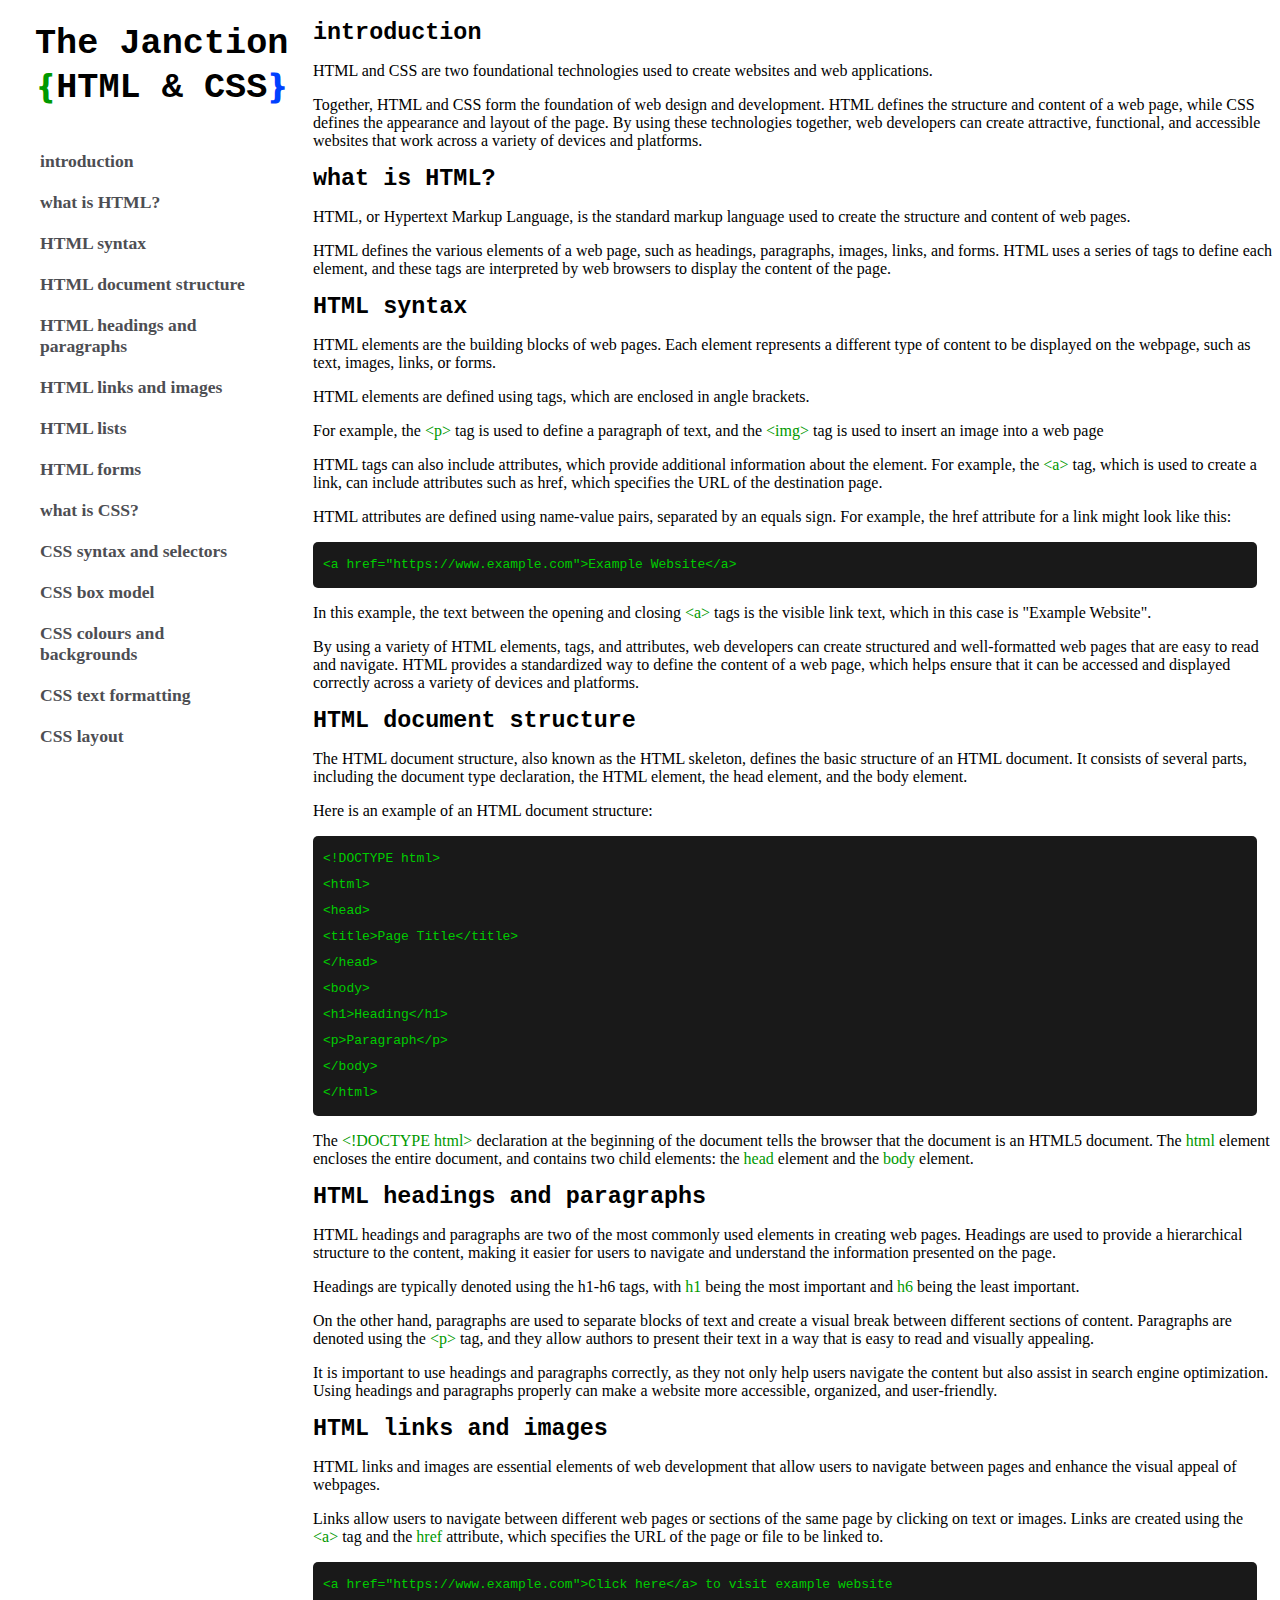
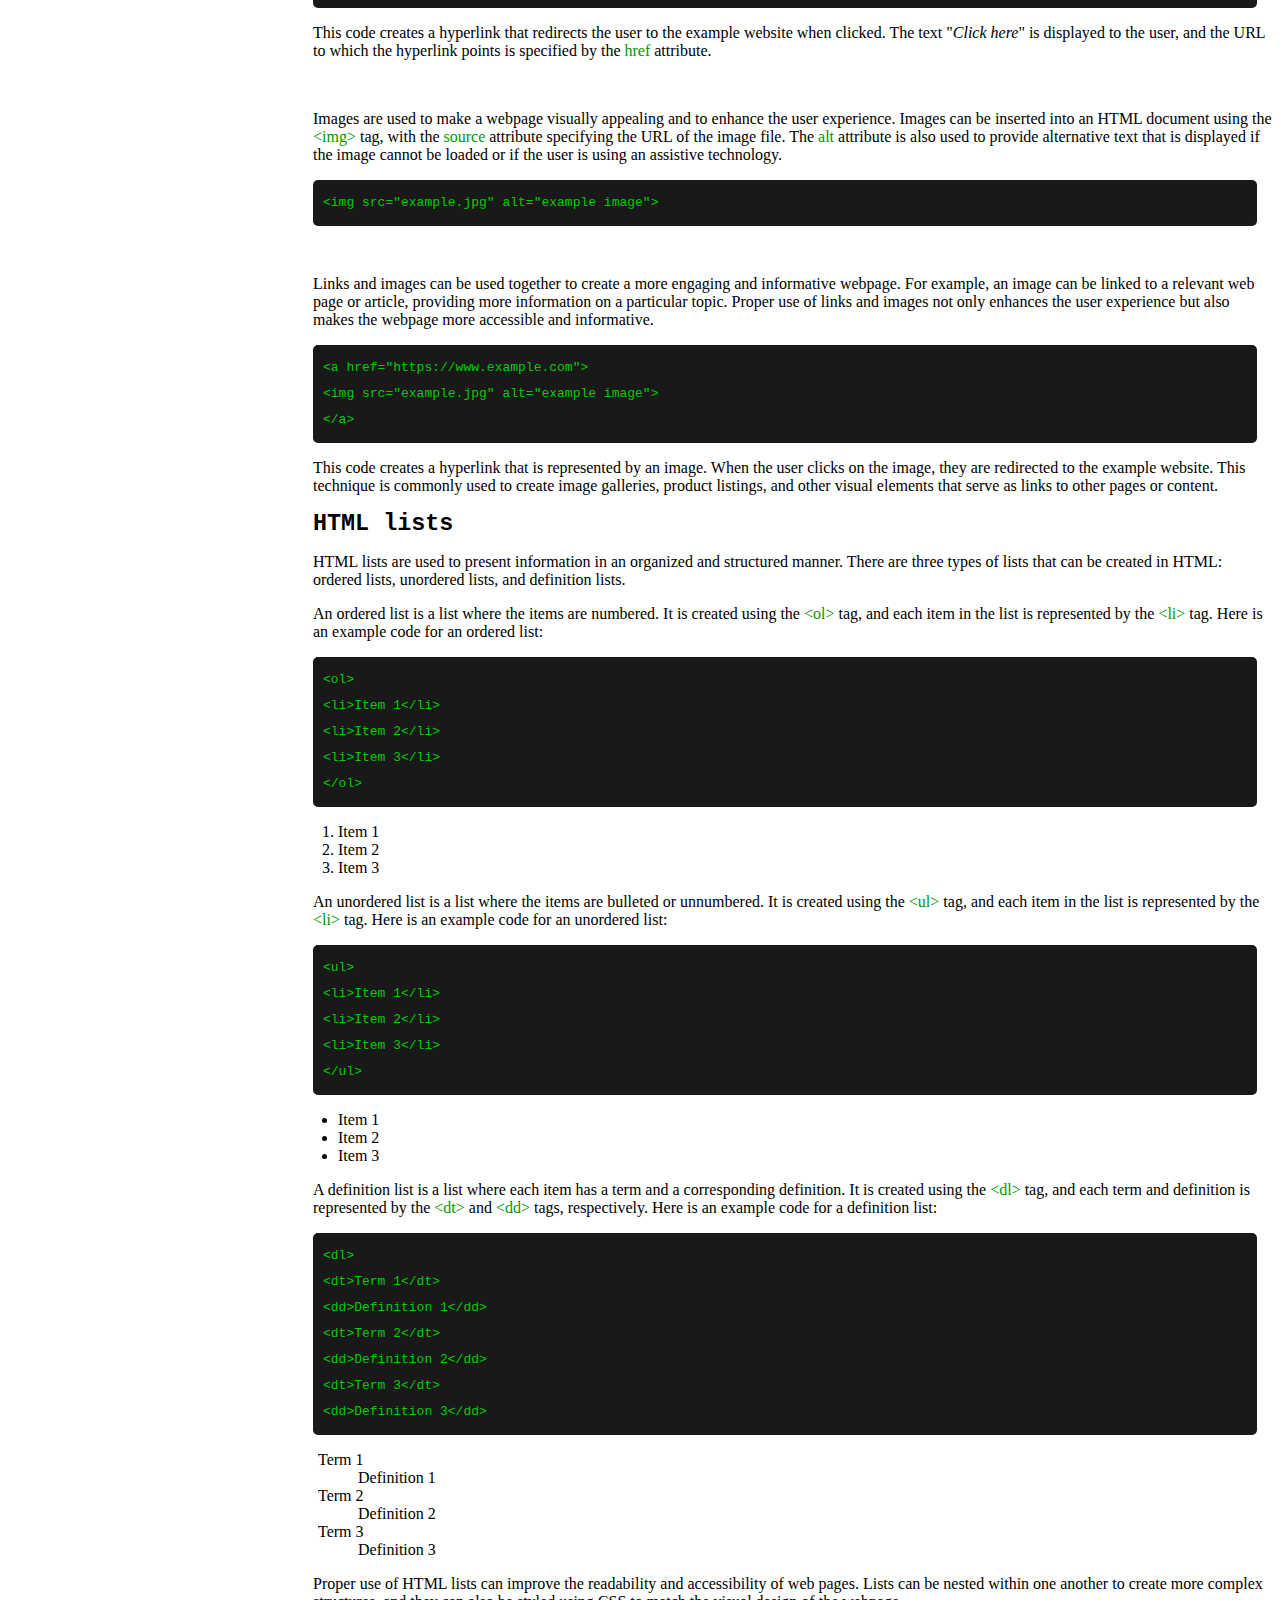
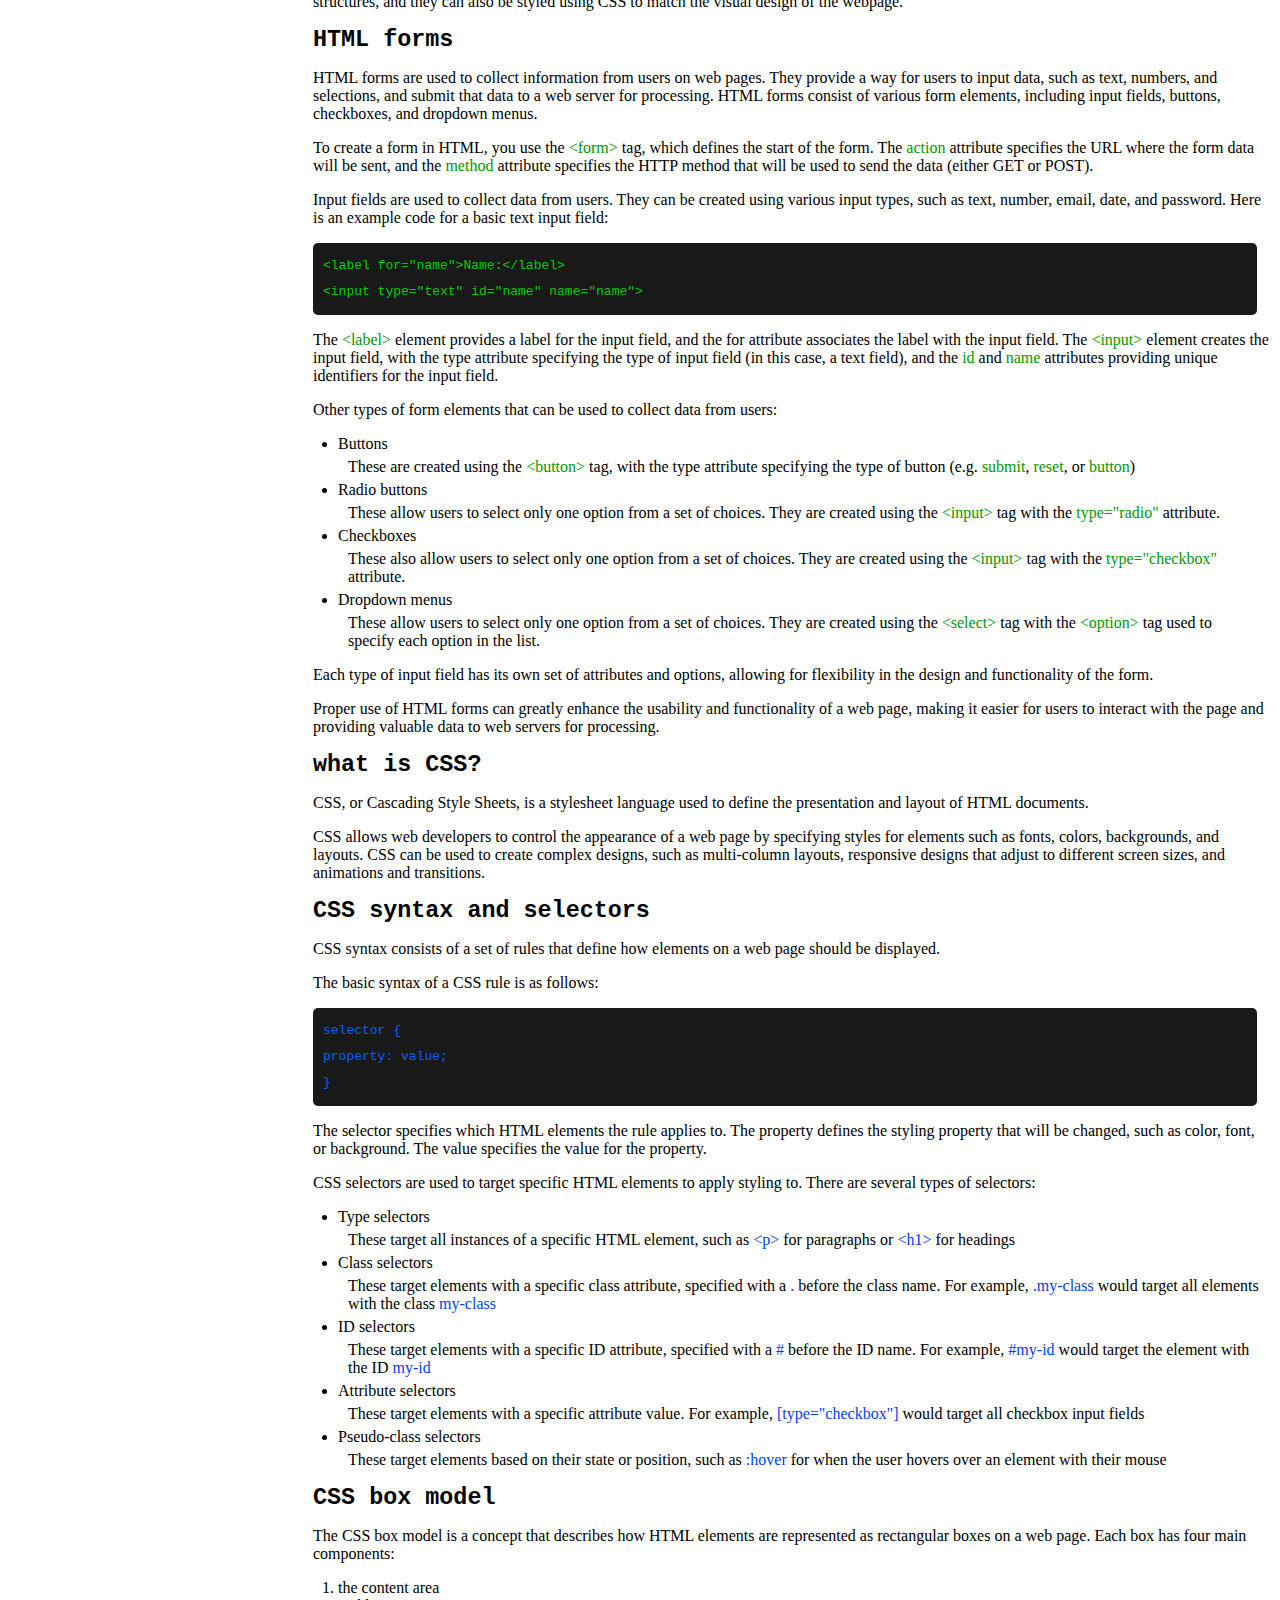
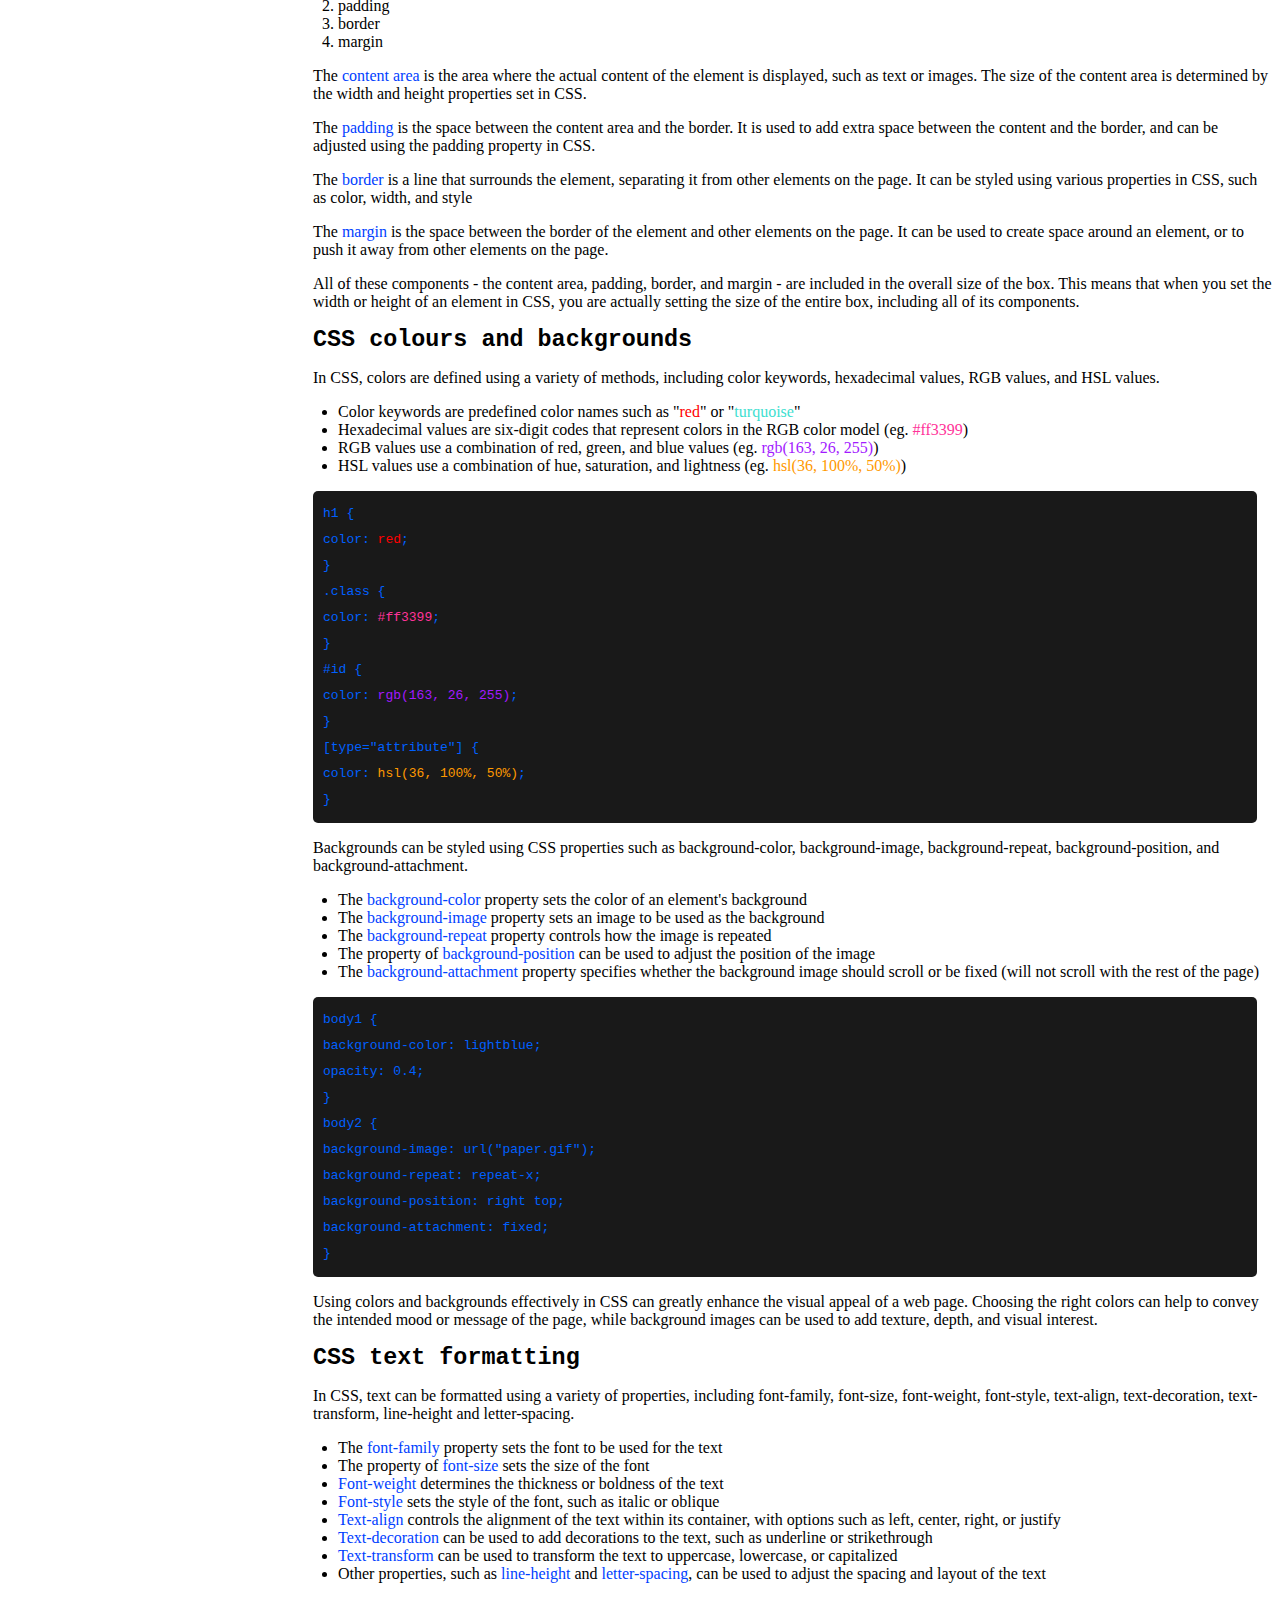
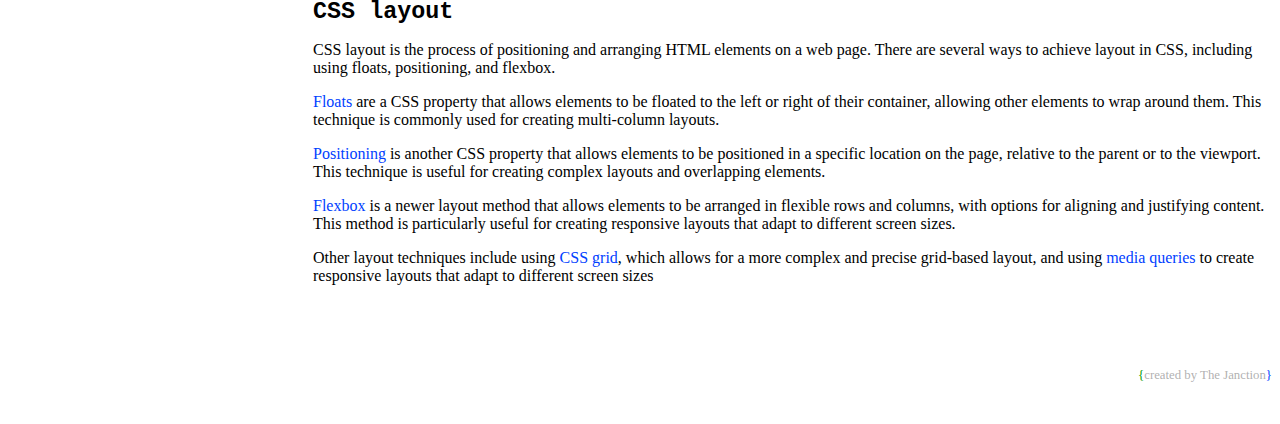
<file: index.html>
<!DOCTYPE html>
<html lang="en">
<head>
    <meta charset="UTF-8">
    <meta name="viewport" content="width=device-width, initial-scale=1.0">
    <title>Technical Documentation</title>
    <style>
        body {
  min-width: 290px;
 
}

#main-doc {
    position: relative;
    margin-left: 290px;
    margin-top: 20px;}

header {
  display: inline;
}

h1 {
  font-family: monospace;
  font-size: 2.2rem;
  padding-left: 20px;
  display: block;
  white-space: nowrap;
}

.green {
  color: #009900
}

.blue {
  color: #0040ff;
}

.pink {
  color: #ff3399
}

.red {
  color: red;
}

.turquoise {
  color: turquoise;
}

.orange {
  color: hsl(36, 100%, 50%);
}

.purple {
  color: rgb(163, 26, 255);
}

#navbar { 
  position: fixed;
  min-width: 290px;
  top: 0px;
  left: 0px;
  z-index: 1;
  width: 300px;
  height: 100%;
  background-color: #ffffff;
}

#navbar a {
  display: block;
  padding: 10px 30px;
  color: #4d4e53;
  text-decoration: none;
  cursor: pointer;
  font-family: Chakra Petch, serif;
  font-weight: bold;
}

#navbar a:hover {
  color: #009900;
}

a#nav-css:hover {
  color: #0040ff;
}

a#nav-css2:hover {
  color: #0040ff;
}

a#nav-css3:hover {
  color: #0040ff;
}

a#nav-css4:hover {
  color: #0040ff;
}

a#nav-css5:hover {
  color: #0040ff;
}

a#nav-css6:hover {
  color: #0040ff;
}

#navbar ul {
  list-style-type: none;
  padding: 10px;
  margin: 0;
  overflow-y: auto;
  overflow-x: hidden;
  height: 80%;
  font-family: monospace;
  font-size: 1.1rem
}

#navbar li {
  color: #000000;
  list-style: none;
  position: relative;
  width: 100%;}

  header {
    color: black;
    margin: 15px;
    font-size: 1.8em;
    font-weight: bold;
    text-align: left;
    font-family: monospace;
    display: block;
  }

  p {
    margin-left: 15px;
    font-family: Georgia;
  }

code {
  display: block;
  text-align: left;
  white-space: pre-line;
  word-break: normal;
  word-wrap: normal;
  line-height: 2;
  background-color: rgba(0, 0, 0, 0.9);
  color: #00cc00;
  padding: 10px;
  margin: 15px;
  border-radius: 5px;
  overflow: hidden;
}

.css-code {
  color: #0060ff;
}

dl {
  padding-left: 20px;
}

li {
  font-family: Georgia;
}

.form-list {
  margin: 5px 10px;
}

.credit {
  font-size: 0.8rem;
  text-align: right;
  color: rgba(168, 168, 168, 0.9)
}

@media only screen and (max-width: 640px) {
  /* For mobile phones: */
  #main-doc {
    margin-left: -10px;
  }
    #navbar{
    height: 100%;
    position: static;
    width: 50%;
    min-width: 50%;
  }}
    </style>
    </head>
<body>

<nav id="navbar">
    <header><h1>The Janction <br><span class="green">&#10100;</span>HTML & CSS<span class="blue">&#10101;</span></br></h1></header>
    <ul>
      <li><a class="nav-link" href="#introduction">introduction</a></li>
      <li><a class="nav-link"  href="#what_is_HTML?">what is HTML?</a></li>
      <li><a class="nav-link"  href="#HTML_syntax">HTML syntax</a></li>
      <li><a class="nav-link"  href="#HTML_document_structure">HTML document structure</a></li>
      <li><a class="nav-link"  href="#HTML_headings_and_paragraphs">HTML headings and paragraphs</a></li>
      <li><a class="nav-link"  href="#HTML_links_and_images">HTML links and images</a></li>
      <li><a class="nav-link"  href="#HTML_lists">HTML lists</a></li>
      <li><a class="nav-link"  href="#HTML_forms">HTML forms</a></li>
      <li><a class="nav-link" id= "nav-css"  href="#what_is_CSS?">what is CSS?</a></li>
      <li><a class="nav-link" id= "nav-css2" href="#CSS_syntax_and_selectors">CSS syntax and selectors</a></li>
      <li><a class="nav-link" id= "nav-css3"  href="#CSS_box_model">CSS box model</a></li>
      <li><a class="nav-link" id= "nav-css4" href="#CSS_colours_and_backgrounds">CSS colours and backgrounds</a></li>
      <li><a class="nav-link" id= "nav-css5" href="#CSS_text_formatting">CSS text formatting</a></li>
      <li><a class="nav-link" id= "nav-css6" href="#CSS_layout">CSS layout</a></li>
      <br><br>
  </nav>

  <main id="main-doc">
    <section class="main-section" id="introduction">
      <header>
        introduction
      </header>
      <article>
        <p>HTML and CSS are two foundational technologies used to create websites and web applications.</p>
        <p>Together, HTML and CSS form the foundation of web design and development. HTML defines the structure and content of a web page, while CSS defines the appearance and layout of the page. By using these technologies together, web developers can create attractive, functional, and accessible websites that work across a variety of devices and platforms.</p>
      </article>
    </section>
    <section class="main-section" id="what_is_HTML?">
      <header>
        what is HTML?
      </header>
      <article>
        <p>HTML, or Hypertext Markup Language, is the standard markup language used to create the structure and content of web pages.</p>
        <p> HTML defines the various elements of a web page, such as headings, paragraphs, images, links, and forms. HTML uses a series of tags to define each element, and these tags are interpreted by web browsers to display the content of the page.</p>
      </article>
    </section>
    <section class="main-section" id="HTML_syntax">
      <header>
        HTML syntax
      </header>
      <article>
        <p>HTML elements are the building blocks of web pages. Each element represents a different type of content to be displayed on the webpage, such as text, images, links, or forms.</p><p>HTML elements are defined using tags, which are enclosed in angle brackets.</p>
        <p>For example, the <span class="green">&lt;p&gt;</span> tag is used to define a paragraph of text, and the <span class="green">&lt;img&gt;</span> tag is used to insert an image into a web page</p>
        <p>HTML tags can also include attributes, which provide additional information about the element. For example, the <span class="green">&lt;a&gt;</span> tag, which is used to create a link, can include attributes such as href, which specifies the URL of the destination page.</p>
        <p>HTML attributes are defined using name-value pairs, separated by an equals sign. For example, the href attribute for a link might look like this:</p>
        <code>&lt;a href="https://www.example.com"&gt;Example Website&lt;/a&gt;</code>
        <p>In this example, the text between the opening and closing <span class="green">&lt;a&gt;</span> tags is the visible link text, which in this case is "Example Website".</p>
        <p>By using a variety of HTML elements, tags, and attributes, web developers can create structured and well-formatted web pages that are easy to read and navigate. HTML provides a standardized way to define the content of a web page, which helps ensure that it can be accessed and displayed correctly across a variety of devices and platforms.</p>
      </article>
    </section>
    <section class="main-section" id="HTML_document_structure">
      <header>
        HTML document structure
      </header>
      <article>
        <p>The HTML document structure, also known as the HTML skeleton, defines the basic structure of an HTML document. It consists of several parts, including the document type declaration, the HTML element, the head element, and the body element.</p>
<p>Here is an example of an HTML document structure:</p>
<code>&lt;!DOCTYPE html&gt;
  &lt;html&gt;
  &lt;head&gt;
  &lt;title&gt;Page Title&lt;/title&gt;
  &lt;/head&gt;
  &lt;body&gt;
  &lt;h1&gt;Heading&lt;/h1&gt;
  &lt;p&gt;Paragraph&lt;/p&gt;
  &lt;/body&gt;
  &lt;/html&gt;
</code>
<p>The <span class="green">&lt;!DOCTYPE html&gt;</span> declaration at the beginning of the document tells the browser that the document is an HTML5 document. The <span class="green">html</span> element encloses the entire document, and contains two child elements: the <span class="green">head</span> element and the <span class="green">body</span> element.</p>
      </article>
    </section>
    <section class="main-section" id="HTML_headings_and_paragraphs">
      <header>
        HTML headings and paragraphs
      </header>
      <article>
        <p>HTML headings and paragraphs are two of the most commonly used elements in creating web pages. Headings are used to provide a hierarchical structure to the content, making it easier for users to navigate and understand the information presented on the page.</p><p>Headings are typically denoted using the h1-h6 tags, with <span class="green">h1</span> being the most important and <span class="green">h6</span> being the least important.</p>
        <p>On the other hand, paragraphs are used to separate blocks of text and create a visual break between different sections of content. Paragraphs are denoted using the <span class="green">&lt;p&gt;</span> tag, and they allow authors to present their text in a way that is easy to read and visually appealing.</p>
        <p>It is important to use headings and paragraphs correctly, as they not only help users navigate the content but also assist in search engine optimization. Using headings and paragraphs properly can make a website more accessible, organized, and user-friendly.</p>
      </article>
    </section>
    <section class="main-section" id="HTML_links_and_images">
      <header>
        HTML links and images
      </header>
      <article>
        <p>HTML links and images are essential elements of web development that allow users to navigate between pages and enhance the visual appeal of webpages. </p>
        <p>Links allow users to navigate between different web pages or sections of the same page by clicking on text or images. Links are created using the <span class="green">&lt;a&gt;</span> tag and the <span class="green">href</span> attribute, which specifies the URL of the page or file to be linked to.</p>
        <code>&lt;a href="https://www.example.com"&gt;Click here&lt;/a&gt; to visit example website</code>
        <p>This code creates a hyperlink that redirects the user to the example website when clicked. The text "<i>Click here</i>" is displayed to the user, and the URL to which the hyperlink points is specified by the <span class="green">href</span> attribute.</p>
        <br>
      <p>Images are used to make a webpage visually appealing and to enhance the user experience. Images can be inserted into an HTML document using the <span class="green">&lt;img&gt;</span> tag, with the <span class="green">source</span> attribute specifying the URL of the image file. The <span class="green">alt</span> attribute is also used to provide alternative text that is displayed if the image cannot be loaded or if the user is using an assistive technology.</p>
<code>&lt;img src="example.jpg" alt="example image"&gt;</code>
<br>
<p>Links and images can be used together to create a more engaging and informative webpage. For example, an image can be linked to a relevant web page or article, providing more information on a particular topic. Proper use of links and images not only enhances the user experience but also makes the webpage more accessible and informative.</p>
<code>&lt;a href="https://www.example.com"&gt;
    &lt;img src="example.jpg" alt="example image"&gt;
&lt;/a&gt;</code>
<p>This code creates a hyperlink that is represented by an image. When the user clicks on the image, they are redirected to the example website. This technique is commonly used to create image galleries, product listings, and other visual elements that serve as links to other pages or content.</p>
      </article>
    </section>
    <section class="main-section" id="HTML_lists">
      <header>
        HTML lists
      </header>
      <article>
        <p>HTML lists are used to present information in an organized and structured manner. There are three types of lists that can be created in HTML: ordered lists, unordered lists, and definition lists.</p>
        <p>An ordered list is a list where the items are numbered. It is created using the <span class="green">&lt;ol&gt;</span> tag, and each item in the list is represented by the <span class="green">&lt;li&gt;</span> tag. Here is an example code for an ordered list:</p>
        <code>&lt;ol&gt;
    &lt;li&gt;Item 1&lt;/li&gt;
    &lt;li&gt;Item 2&lt;/li&gt;
    &lt;li&gt;Item 3&lt;/li&gt;
&lt;/ol></code>
<ol>
<li>Item 1</li>
<li>Item 2</li>
<li>Item 3</li>
</ol>
<p>An unordered list is a list where the items are bulleted or unnumbered. It is created using the <span class="green">&lt;ul&gt;</span> tag, and each item in the list is represented by the <span class="green">&lt;li&gt;</span> tag. Here is an example code for an unordered list:</p>
<code>&lt;ul&gt;
    &lt;li&gt;Item 1&lt;/li&gt;
    &lt;li&gt;Item 2&lt;/li&gt;
    &lt;li&gt;Item 3&lt;/li&gt;
&lt;/ul&gt;</code>
<p><ul>
<li>Item 1</li>
<li>Item 2</li>
<li>Item 3</li>
</ul></p>
<p>A definition list is a list where each item has a term and a corresponding definition. It is created using the <span class="green">&lt;dl&gt;</span> tag, and each term and definition is represented by the <span class="green">&lt;dt&gt;</span> and <span class="green">&lt;dd&gt;</span> tags, respectively. Here is an example code for a definition list:</p>
<code>&lt;dl&gt;
    &lt;dt&gt;Term 1&lt;/dt&gt;
    &lt;dd&gt;Definition 1&lt;/dd&gt;
    &lt;dt&gt;Term 2&lt;/dt&gt;
    &lt;dd&gt;Definition 2&lt;/dd&gt;
    &lt;dt&gt;Term 3&lt;/dt&gt;
    &lt;dd&gt;Definition 3&lt;/dd&gt;
</dl></code>
<dl>
<dt>Term 1</dt>
<dd>Definition 1</dd>
<dt>Term 2</dt>
<dd>Definition 2</dd>
<dt>Term 3</dt>
<dd>Definition 3</dd>
</dl>
<p>Proper use of HTML lists can improve the readability and accessibility of web pages. Lists can be nested within one another to create more complex structures, and they can also be styled using CSS to match the visual design of the webpage.</p>
      </article>
    </section>
    <section class="main-section" id="HTML_forms">
      <header>
        HTML forms
      </header>
      <article>
        <p>HTML forms are used to collect information from users on web pages. They provide a way for users to input data, such as text, numbers, and selections, and submit that data to a web server for processing. HTML forms consist of various form elements, including input fields, buttons, checkboxes, and dropdown menus.</p>
        <p>To create a form in HTML, you use the <span class="green">&lt;form&gt;</span> tag, which defines the start of the form. The <span class="green">action</span> attribute specifies the URL where the form data will be sent, and the <span class="green">method</span> attribute specifies the HTTP method that will be used to send the data (either GET or POST).</p>
        <p>Input fields are used to collect data from users. They can be created using various input types, such as text, number, email, date, and password. Here is an example code for a basic text input field:</p>
        <code>&lt;label for="name"&gt;Name:&lt;/label&gt;
&lt;input type="text" id="name" name="name"&gt;</code>
<p>The <span class="green">&lt;label&gt;</span> element provides a label for the input field, and the for attribute associates the label with the input field. The <span class="green">&lt;input&gt;</span> element creates the input field, with the type attribute specifying the type of input field (in this case, a text field), and the <span class="green">id</span> and <span class="green">name</span> attributes providing unique identifiers for the input field.</p>
<p>Other types of form elements that can be used to collect data from users:</p>
<ul>
  <li>Buttons</li>
  <p class="form-list">These are created using the <span class="green">&lt;button&gt;</span> tag, with the type attribute specifying the type of button (e.g. <span class="green">submit</span>, <span class="green">reset</span>, or <span class="green">button</span>)</p>
  <li>Radio buttons</li>
  <p class="form-list">These allow users to select only one option from a set of choices. They are created using the <span class="green">&lt;input&gt;</span> tag with the <span class="green">type="radio"</span> attribute.</p>
  <li>Checkboxes</li>
  <p class="form-list">These also allow users to select only one option from a set of choices. They are created using the <span class="green">&lt;input&gt;</span> tag with the <span class="green">type="checkbox"</span> attribute.</p>
  <li>Dropdown menus</li>
  <p class="form-list">These allow users to select only one option from a set of choices. They are created using the <span class="green">&lt;select&gt;</span> tag with the <span class="green">&lt;option&gt;</span> tag used to specify each option in the list.</p>
</ul>
<p> Each type of input field has its own set of attributes and options, allowing for flexibility in the design and functionality of the form.
</p>
<p>Proper use of HTML forms can greatly enhance the usability and functionality of a web page, making it easier for users to interact with the page and providing valuable data to web servers for processing.</p>
      </article>
    </section>
    <section class="main-section" id="what_is_CSS?">
      <header>
        what is CSS?
      </header>
      <article>
        <p>CSS, or Cascading Style Sheets, is a stylesheet language used to define the presentation and layout of HTML documents.</p>
        <p> CSS allows web developers to control the appearance of a web page by specifying styles for elements such as fonts, colors, backgrounds, and layouts. CSS can be used to create complex designs, such as multi-column layouts, responsive designs that adjust to different screen sizes, and animations and transitions.</p>
      </article>
    </section>
    <section class="main-section" id="CSS_syntax_and_selectors">
      <header>
        CSS syntax and selectors
      </header>
      <article>
        <p>CSS syntax consists of a set of rules that define how elements on a web page should be displayed.</p>
        <p>The basic syntax of a CSS rule is as follows:</p>
        <code class="css-code">selector {
    property: value;
}</code>
<p>The selector specifies which HTML elements the rule applies to. The property defines the styling property that will be changed, such as color, font, or background. The value specifies the value for the property.</p>
<p>CSS selectors are used to target specific HTML elements to apply styling to. There are several types of selectors:</p>
<ul>
  <li>Type selectors</li>
  <p class="form-list">These target all instances of a specific HTML element, such as <span class="blue">&lt;p&gt;</span> for paragraphs or <span class="blue">&lt;h1&gt;</span> for headings</p>
  <li>Class selectors</li>
  <p class="form-list"> These target elements with a specific class attribute, specified with a <span class="blue">.</span> before the class name. For example, <span class="blue">.my-class</span> would target all elements with the class <span class="blue">my-class</span></p>
  <li>ID selectors</li>
  <p class="form-list">These target elements with a specific ID attribute, specified with a <span class="blue">#</span> before the ID name. For example, <span class="blue">#my-id</span> would target the element with the ID <span class="blue">my-id</span></p>
  <li>Attribute selectors</li>
  <p class="form-list">These target elements with a specific attribute value. For example, <span class="blue">[type="checkbox"]</span> would target all checkbox input fields</p>
  <li>Pseudo-class selectors</li>
  <p class="form-list">These target elements based on their state or position, such as <span class="blue">:hover</span> for when the user hovers over an element with their mouse</p>
      </article>
    </section>
    <section class="main-section" id="CSS_box_model">
      <header>
        CSS box model
      </header>
      <article>
        <p>The CSS box model is a concept that describes how HTML elements are represented as rectangular boxes on a web page. Each box has four main components:</p>
        <ol>
          <li>the content area</li>
          <li>padding</li>
          <li>border</li>
          <li>margin</li>
        </ol>
        <p>The <span class="blue">content area</span> is the area where the actual content of the element is displayed, such as text or images. The size of the content area is determined by the width and height properties set in CSS.</p>
        <p>The <span class="blue">padding</span> is the space between the content area and the border. It is used to add extra space between the content and the border, and can be adjusted using the padding property in CSS.</p>
        <p>The <span class="blue">border</span> is a line that surrounds the element, separating it from other elements on the page. It can be styled using various properties in CSS, such as color, width, and style</p>
        <p>The <span class="blue">margin</span> is the space between the border of the element and other elements on the page. It can be used to create space around an element, or to push it away from other elements on the page.</p>
        <p>All of these components - the content area, padding, border, and margin - are included in the overall size of the box. This means that when you set the width or height of an element in CSS, you are actually setting the size of the entire box, including all of its components.</p>
      </article>
    </section>
    <section class="main-section" id="CSS_colours_and_backgrounds">
      <header>
        CSS colours and backgrounds
      </header>
      <article>
        <p>In CSS, colors are defined using a variety of methods, including color keywords, hexadecimal values, RGB values, and HSL values.</p>
        <ul>
          <li>Color keywords are predefined color names such as "<span class="red">red</span>" or "<span class="turquoise">turquoise</span>"</li>
          <li>Hexadecimal values are six-digit codes that represent colors in the RGB color model (eg. <span class="pink">#ff3399</span>)</li>
          <li>RGB values use a combination of red, green, and blue values (eg. <span class="purple">rgb(163, 26, 255)</span>)</li>
          <li>HSL values use a combination of hue, saturation, and lightness (eg. <span class="orange">hsl(36, 100%, 50%)</span>)</li>
        </ul>
        <code class="css-code">h1 {
color: <span class="red">red</span>;
}
.class {
color: <span class="pink">#ff3399</span>;
}
#id {
color: <span class="purple">rgb(163, 26, 255)</span>;
}
[type="attribute"] {
color: <span class="orange">hsl(36, 100%, 50%)</span>;
}
</code>
      <p>Backgrounds can be styled using CSS properties such as background-color, background-image, background-repeat, background-position, and background-attachment.</p>
      <ul>
        <li>The <span class="blue">background-color</span> property sets the color of an element's background</li>
        <li>The <span class="blue">background-image</span> property sets an image to be used as the background</li>
        <li>The <span class="blue">background-repeat</span> property controls how the image is repeated</li>
        <li>The property of <span class="blue">background-position</span> can be used to adjust the position of the image</li>
        <li>The <span class="blue">background-attachment</span> property specifies whether the background image should scroll or be fixed (will not scroll with the rest of the page)</li>
      </ul>
      <code class="css-code">body1 {
  background-color: lightblue;
  opacity: 0.4;
}
body2 {
  background-image: url("paper.gif");
  background-repeat: repeat-x;
  background-position: right top;
  background-attachment: fixed;
}</code>
      <p>Using colors and backgrounds effectively in CSS can greatly enhance the visual appeal of a web page. Choosing the right colors can help to convey the intended mood or message of the page, while background images can be used to add texture, depth, and visual interest.</p>
      </article>
    </section>
    <section class="main-section" id="CSS_text_formatting">
      <header>
        CSS text formatting
      </header>
      <article>
        <p>In CSS, text can be formatted using a variety of properties, including font-family, font-size, font-weight, font-style, text-align, text-decoration, text-transform, line-height and letter-spacing.</p>
      <ul>
        <li>The <span class="blue">font-family</span> property sets the font to be used for the text</li>
        <li>The property of <span class="blue">font-size</span> sets the size of the font</li>
        <li><span class="blue">Font-weight</span> determines the thickness or boldness of the text</li>
        <li><span class="blue">Font-style</span> sets the style of the font, such as italic or oblique</li>
        <li><span class="blue">Text-align</span> controls the alignment of the text within its container, with options such as left, center, right, or justify</li>
        <li><span class="blue">Text-decoration</span> can be used to add decorations to the text, such as underline or strikethrough</li>
        <li><span class="blue">Text-transform</span> can be used to transform the text to uppercase, lowercase, or capitalized</li>
        <li>Other properties, such as <span class="blue">line-height</span> and <span class="blue">letter-spacing</span>, can be used to adjust the spacing and layout of the text</li>
      </ul>
      </article>
    </section>
    <section class="main-section" id="CSS_layout">
      <header>
        CSS layout
      </header>
      <article>
        <p>CSS layout is the process of positioning and arranging HTML elements on a web page. There are several ways to achieve layout in CSS, including using floats, positioning, and flexbox.</p>
        <p><span class="blue">Floats</span> are a CSS property that allows elements to be floated to the left or right of their container, allowing other elements to wrap around them. This technique is commonly used for creating multi-column layouts.</p>
        <p><span class="blue">Positioning</span> is another CSS property that allows elements to be positioned in a specific location on the page, relative to the parent or to the viewport. This technique is useful for creating complex layouts and overlapping elements.</p>
        <p><span class="blue">Flexbox</span> is a newer layout method that allows elements to be arranged in flexible rows and columns, with options for aligning and justifying content. This method is particularly useful for creating responsive layouts that adapt to different screen sizes.</p>
        <p>Other layout techniques include using <span class="blue">CSS grid</span>, which allows for a more complex and precise grid-based layout, and using <span class="blue">media queries</span> to create responsive layouts that adapt to different screen sizes</p>
      </article>
    </section>
    <br><br><br>
    <p class="credit"><span class="green">{</span>created by The Janction<span class="blue">}</span>
  </main>
</body>
</html>
</file>
